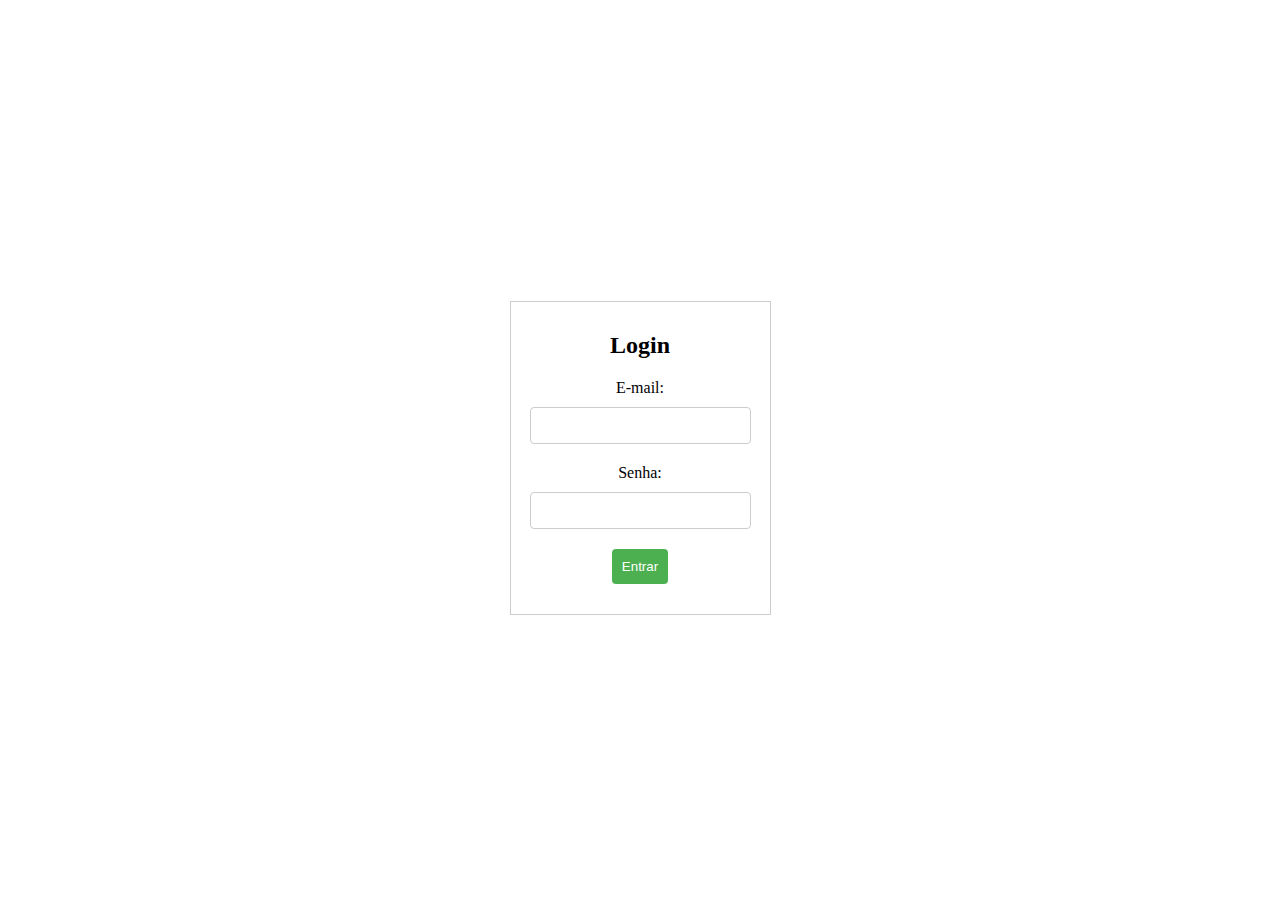
<file: index.html>
<!DOCTYPE html>
<html>
<head>
	<title>Login</title>
	<link rel="stylesheet" type="text/css" href="style.css">
</head>
<body>
	<div class="container">
		<form>
			<h2>Login</h2>
			<label for="email">E-mail:</label>
			<input type="email" id="email" required>
			<label for="senha">Senha:</label>
			<input type="password" id="senha" required>
			<button type="submit">Entrar</button>
		</form>
	</div>
	<script src="script.js"></script>
</body>
</html>
</file>
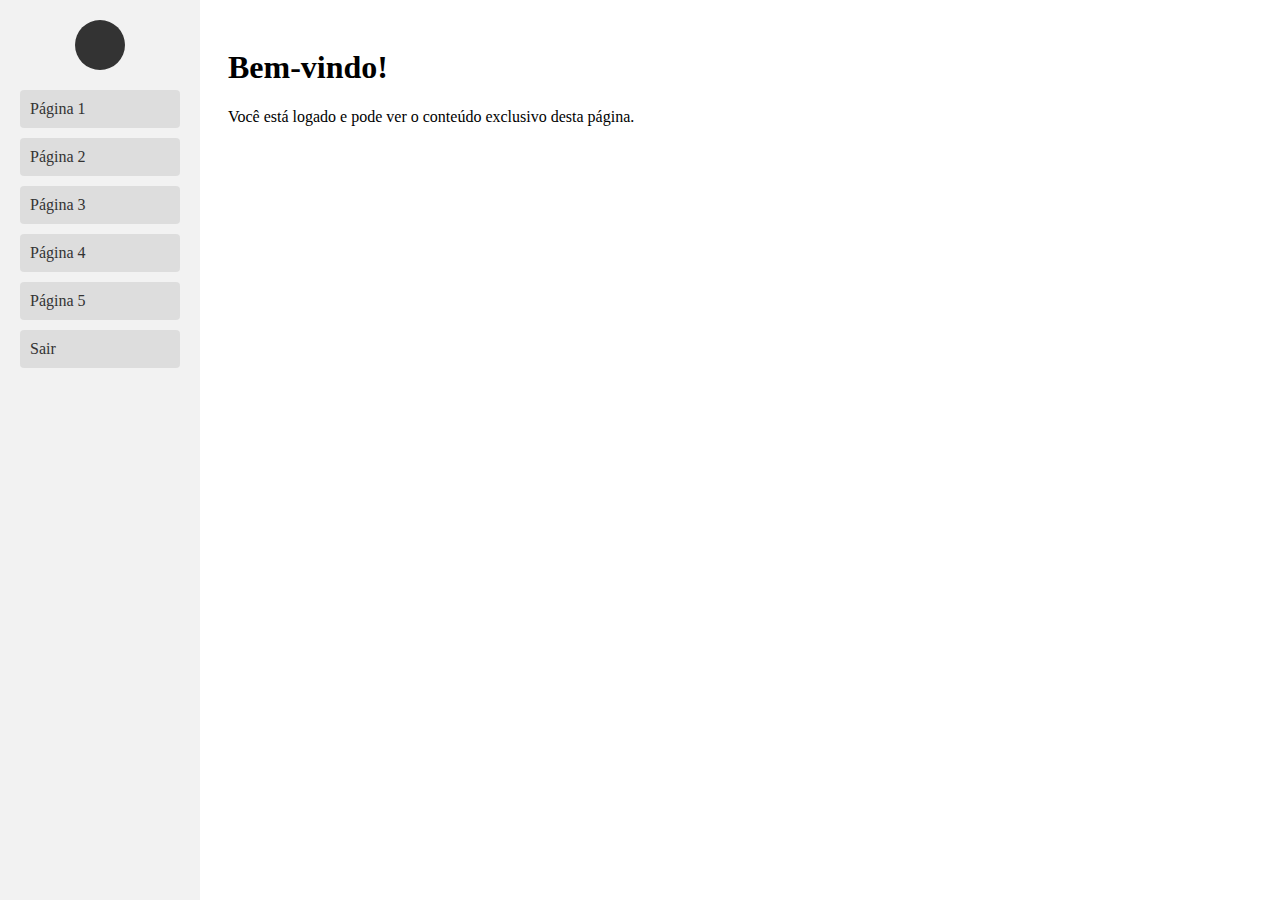
<file: dashboard.html>
<!DOCTYPE html>
<html>
<head>
    <title>Dashboard</title>
    <link rel="stylesheet" type="text/css" href="style.css">
</head>
<body>
    <div class="menu">
        <div class="avatar-container">
            <div class="avatar"></div>
        </div>
        <ul>
            <li><a href="#">Página 1</a></li>
            <li><a href="#">Página 2</a></li>
            <li><a href="#">Página 3</a></li>
            <li><a href="#">Página 4</a></li>
            <li><a href="#">Página 5</a></li>
            <li><a href="#" id="logout">Sair</a></li>
        </ul>
    </div>
    <div class="conteudo">
        <h1>Bem-vindo!</h1>
        <p>Você está logado e pode ver o conteúdo exclusivo desta página.</p>
    </div>
    <div class="modal-background" id="modal">
        <div class="modal">
            <p>Deseja mesmo sair?</p>
            <button id="cancelar">Cancelar</button>
            <button id="confirmar">Sair</button>
        </div>
    </div>
    <script src="script.js"></script>
</body>
</html>
</file>
<file: style.css>
.container {
    display: flex;
    justify-content: center;
    align-items: center;
    height: 100vh;
  }
  
  form {
    border: 1px solid #ccc;
    padding: 30px;
    display: flex;
    flex-direction: column;
    justify-content: center;
    align-items: center;
  }
  
  h2 {
    margin: 0 0 20px 0;
  }
  
  label {
    display: block;
    margin-bottom: 10px;
  }
  
  input[type="email"],
  input[type="password"] {
    width: 100%;
    padding: 10px;
    border: 1px solid #ccc;
    border-radius: 4px;
    margin-bottom: 20px;
  }
  
  button[type="submit"] {
    background-color: #4CAF50;
    color: white;
    padding: 10px;
    border: none;
    border-radius: 4px;
    cursor: pointer;
  }
  
  button[type="submit"]:hover {
    background-color: #45a049;
  }
  
  
  /* ============================== */
  
  .menu {
    position: fixed;
    top: 0;
    left: 0;
    height: 100%;
    width: 200px;
    background-color: #f2f2f2;
    padding: 20px;
    box-sizing: border-box;
  }
  
  .menu ul {
    list-style-type: none;
    margin: 0;
    padding: 0;
  }
  
  .menu li {
    margin-bottom: 10px;
  }
  
  .menu li a {
    display: block;
    padding: 10px;
    background-color: #ddd;
    color: #333;
    text-decoration: none;
    border-radius: 4px;
  }
  
  .menu li a:hover {
    background-color: #ccc;
  }
  
  .avatar-container {
    margin-bottom: 20px;
  }
  
  .avatar {
    height: 50px;
    width: 50px;
    background-color: #333;
    border-radius: 50%;
    margin: 0 auto;
  }
  
  .conteudo {
    margin-left: 200px;
    padding: 20px;
  }
  
  .modal-background {
    display: none;
    position: fixed;
    top: 0;
    left: 0;
    height: 100%;
    width: 100%;
    background-color: rgba(0, 0, 0, 0.5);
  }
  
  .modal {
    position: fixed;
    top: 50%;
    left: 50%;
    transform: translate(-50%, -50%);
    background-color: #fff;
    padding: 20px;
    border-radius: 4px;
    text-align: center;
  }
  
  .modal p {
    margin-bottom: 20px;
  }
  
  .modal button {
    background-color: #333;
    color: #fff;
    border: none;
    border-radius: 4px;
    padding: 10px;
    margin: 10px;
    cursor: pointer;
  }
  
  .modal button:hover {
    background-color: #555;
  }
</file>
